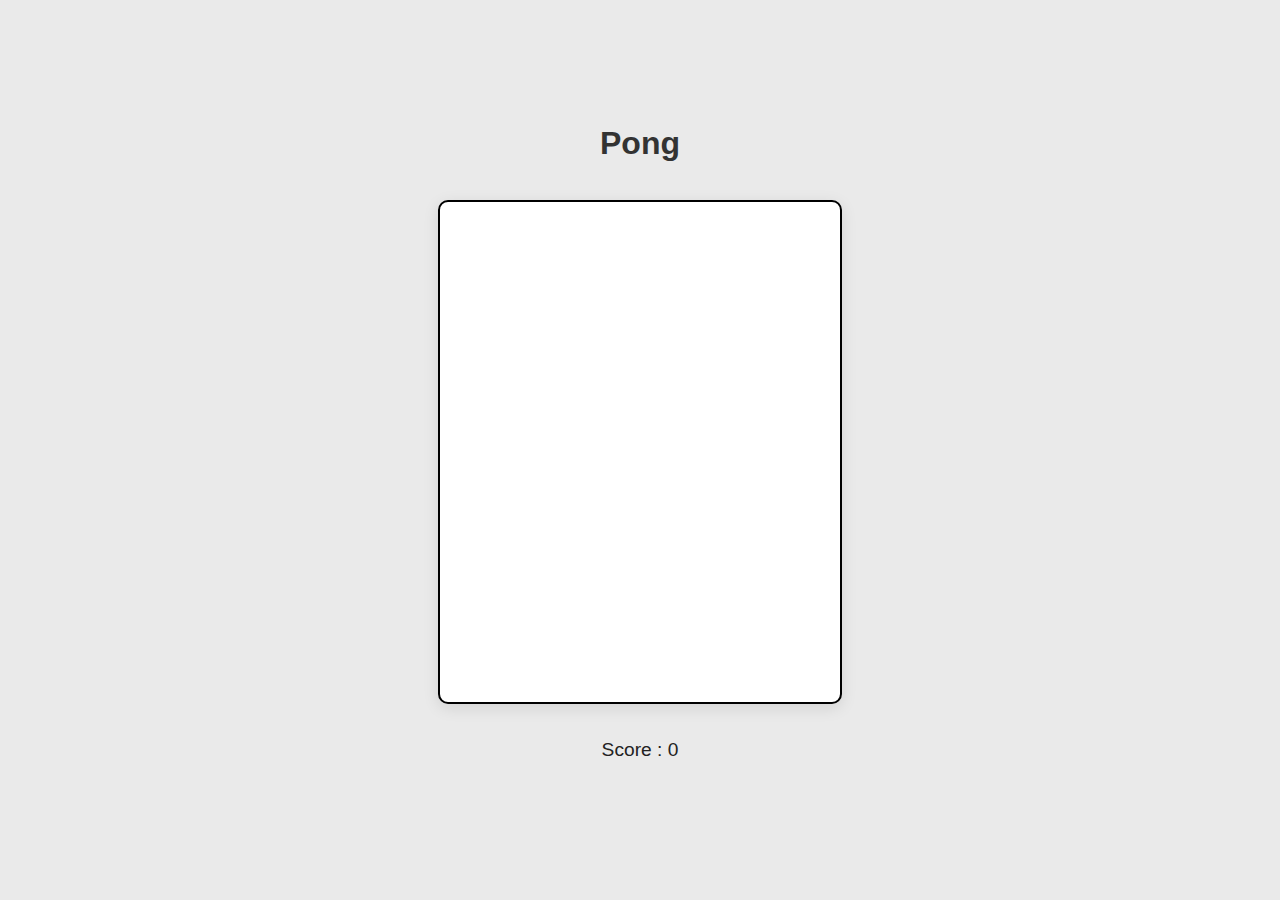
<file: Projet Pong/index.html>
<!DOCTYPE html>
<html lang="fr">
    <head>
        <meta charset="UTF-8">
        <title>Pong</title>
        <link rel="stylesheet" href="styles.css">
    </head>

    <body>
        <div class="center-container">
            <div class="title">
                <h1>Pong</h1>
            </div>
            <canvas id="pongCanvas" width="400" height="500" aria-label="Canvas de jeu"></canvas>
            <div id="ui">
                <p>Score : <span id="scoreSeconde"></span></p>
            </div>
        </div>

        <script>
            var canvas = document.getElementById("pongCanvas");
            var ctx = canvas.getContext("2d");
            var ballRadius = 10;
            var x = canvas.width/2;
            var y = canvas.height-30;
            var dx = 2;
            var dy = -2;

            let score = 0;
            const scoreElement = document.getElementById("scoreSeconde");
            scoreElement.textContent = score;

            function incrementScore() {
                score++;
                scoreElement.textContent = score;
            }

            function resetScore() {
                score = 0;
                scoreElement.textContent = score;
            }

            function incrementVitesse() {
                if (score % 10 === 0) {
                    dx *= 1.5;
                    dy *= 1.5;
                }
            }

            function resetVitesse() {
                dx = 2;
                dy = -2;
            }

            function drawBall() {
                ctx.beginPath();
                ctx.arc(x, y, ballRadius, 0, Math.PI*2);
                ctx.fillStyle = "#0095DD";
                ctx.fill();
                ctx.closePath();
            }

            function draw() {
                ctx.clearRect(0, 0, canvas.width, canvas.height);
                drawBall();
                
                if(x + dx > canvas.width-ballRadius || x + dx < ballRadius) {
                    dx = -dx;
                }
                if(y + dy > canvas.height-ballRadius || y + dy < ballRadius) {
                    dy = -dy;
                }
                
                x += dx;
                y += dy;
            }

        </script>
    </body>
</html>
</file>
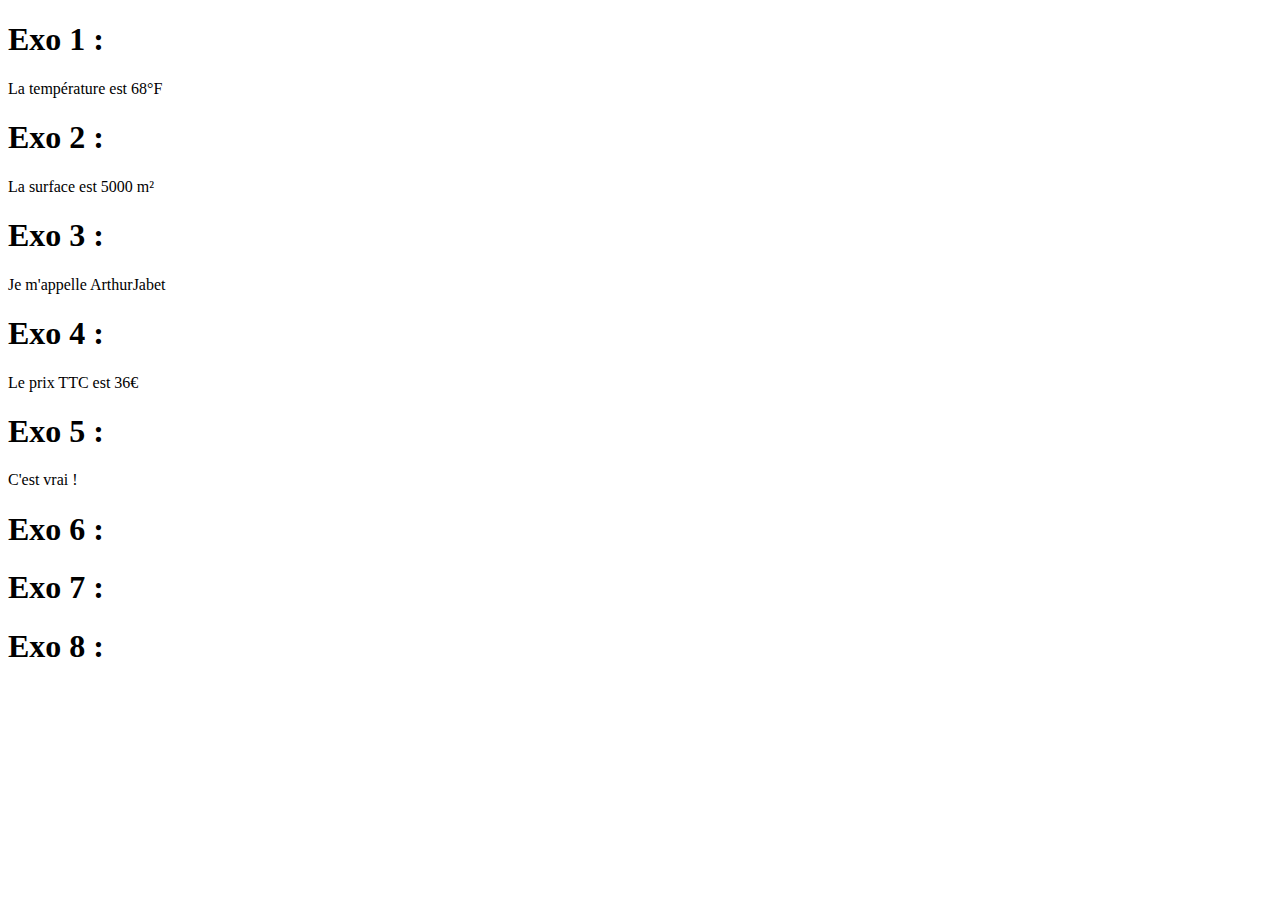
<file: TD1/index.html>
<!DOCTYPE html>
<html lang="fr">
    <head>
        <meta charset="UTF-8">
        <title>TD1</title>
    </head>

    <body>
        <h1>Exo 1 :</h1>
        <span id = "output1"></span>

        <h1>Exo 2 :</h1>
        <span id = "output2"></span>

        <h1>Exo 3 :</h1>
        <span id = "output3"></span>

        <h1>Exo 4 :</h1>
        <span id = "output4"></span>

        <h1>Exo 5 :</h1>
        <span id = "output5"></span>

        <h1>Exo 6 :</h1>
        <span id = "output6"></span>

        <h1>Exo 7 :</h1>
        <span id = "output7"></span>

        <h1>Exo 8 :</h1>
        <span id = "output8"></span>

        <script src="script.js">
        </script>
    </body>
</html>
</file>
<file: Projet Pong/styles.css>
html, body {
    height: 100%;
    margin: 0;
    padding: 0;
}

body {
    background: #eaeaea;
    font-family: Arial, Helvetica, sans-serif;
    min-height: 100vh;
}

.center-container {
    display: flex;
    flex-direction: column;
    align-items: center;
    justify-content: center;
    min-height: 100vh;
}

.title {
    text-align: center;
    margin-bottom: 16px;
    color: #333;
}

#ui {
    text-align: center;
    margin-bottom: 16px;
    font-size: 1.2em;
    color: #222;
}

#pongCanvas {
    border: 2px solid #000; /* Bordure noire épaisse */
    background: #fff;
    border-radius: 10px;
    box-shadow: 0 4px 16px rgba(0,0,0,0.10);
    display: block;
    margin-bottom: 16px;
}
</file>
